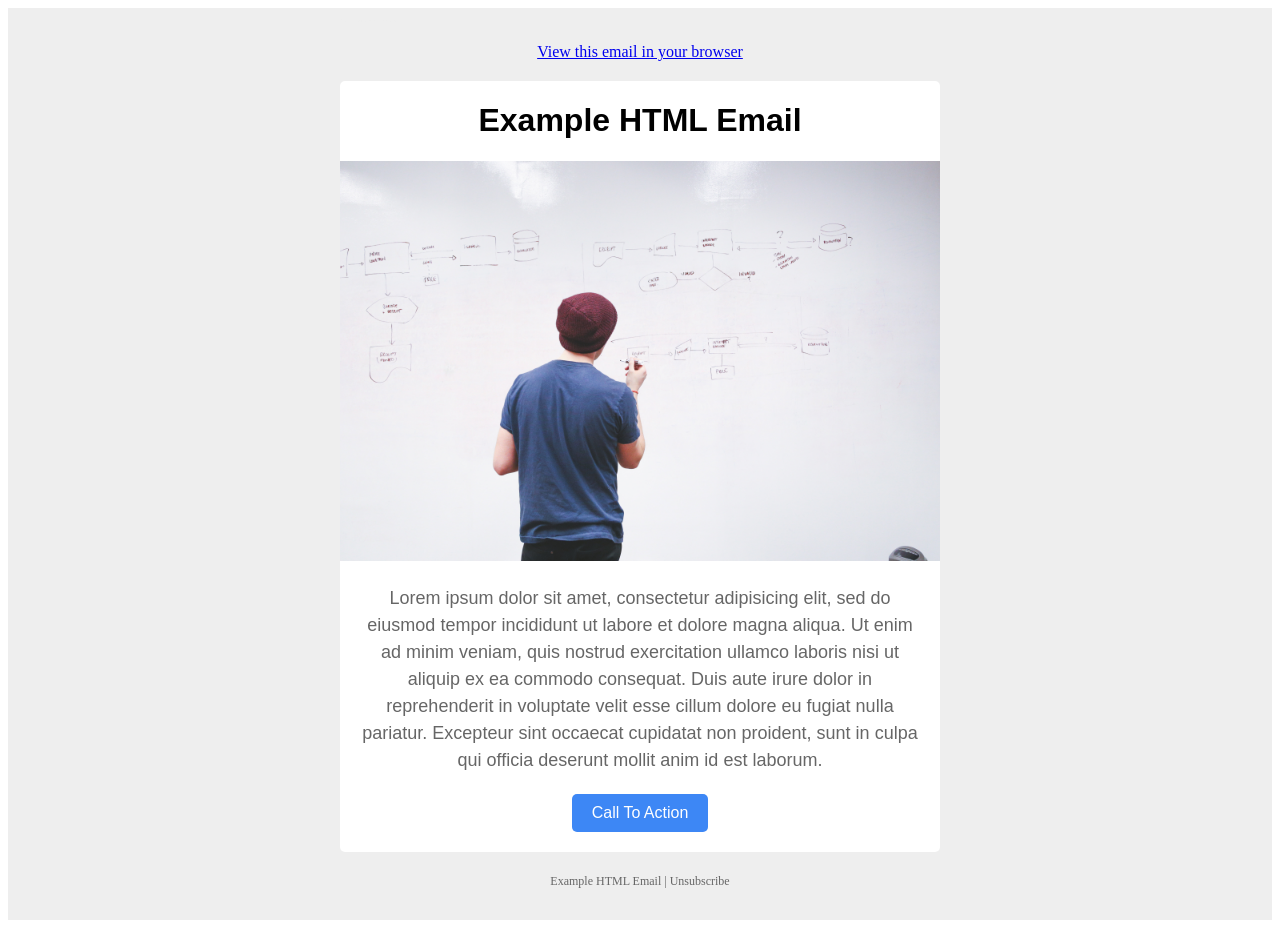
<file: index.html>
<!DOCTYPE html>
<html>
  <head>
    <title>EMAIL | Ex-1</title>
    <link rel="stylesheet" href="style.css">
  </head>
  <body>
    <div class="email-background">

      <div class="pre-header">
        Lorem ipsum dolor sit amet.
      </div>

      <div class="header">
        <a href="#">View this email in your browser</a>
      </div>

      <div class="container">
        <h1>Example HTML Email</h1>
        <img src="whiteboard.jpg"/>
        <p>
          Lorem ipsum dolor sit amet, consectetur adipisicing elit, sed do eiusmod tempor incididunt ut labore et dolore magna aliqua. Ut enim ad minim veniam, quis nostrud exercitation ullamco laboris nisi ut aliquip ex ea commodo consequat. Duis aute irure dolor in reprehenderit in voluptate velit esse cillum dolore eu fugiat nulla pariatur. Excepteur sint occaecat cupidatat non proident, sunt in culpa qui officia deserunt mollit anim id est laborum.
        </p>

        <div class="cta">
          <a href="#">Call To Action</a>
        </div>

      </div>

      <div class="footer">
        <p>
          Example HTML Email | <a href="#">Unsubscribe</a>
        </p>
      </div>

    </div>
  </body>
</html>
</file>
<file: style.css>
.email-background {
  background-color: #eee;
  padding: 10px;
}
.pre-header {
  background-color: #eee;
  color: #eee;
  max-width: 600px;
  font-size: 5px;
  margin: 0 auto;
}
.header a {
  padding: 0;
  font-size: 16px;
}
.container {
  max-width: 600px;
  background-color: white;
  font-family: sans-serif;
  margin: 0 auto;
  overflow: hidden;
  border-radius: 5px;
  text-align: center;
}
img {
  max-width: 100%;
}
p {
  margin: 20px;
  font-size: 18px;
  color: #666;
  line-height: 1.5;
  font-weight: 300;
}
.cta {
  margin: 20px;
}
.cta a {
  text-decoration: none;
  display: inline-block;
  background-color: #3D87F5;
  color: white;
  padding: 10px 20px;
  border-radius: 5px;
}
.header,
.footer {
  background: none;
  padding: 20px;
  text-align: center;
}
.footer p {
  margin: 0;
  font-size: 12px;
}
.footer a {
  text-decoration: none;
  color: inherit;
}
</file>
